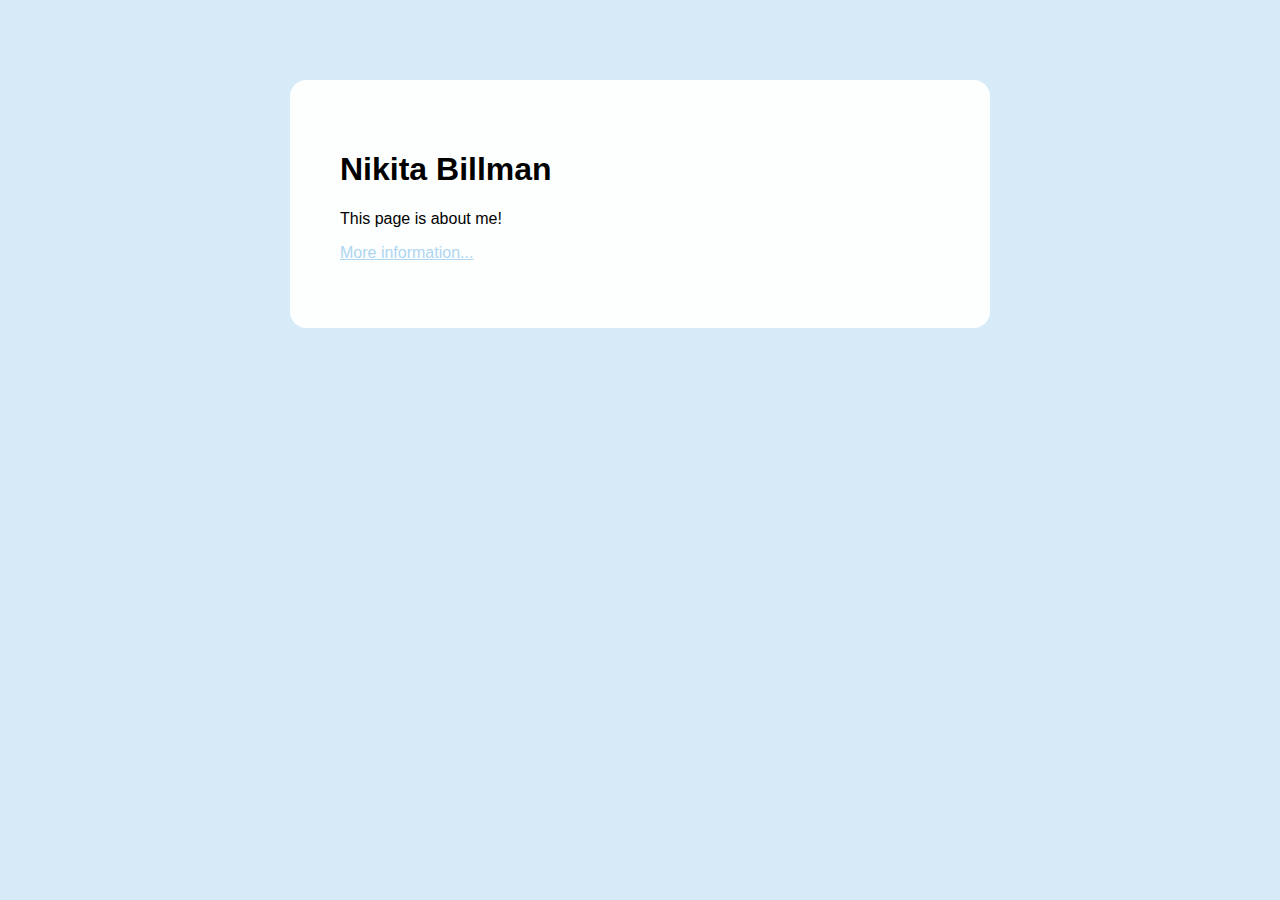
<file: aboutMe.html>
<!doctype html>
<html>
<head>
    <title>Nikita Billman</title>

    <meta charset="utf-8" />
    <meta http-equiv="Content-type" content="text/html; charset=utf-8" />
    <meta name="viewport" content="width=device-width, initial-scale=1" />
    <link rel="stylesheet" type="text/css" href="style.css"/>
</head>

<body>
<div>
    <h1>Nikita Billman</h1>

    <p>This page is about me!</p>
    <p><a href="http://www.NikitaBillman.org/domains/example">More information...</a></p>
</div>
</body>
</html>
</file>
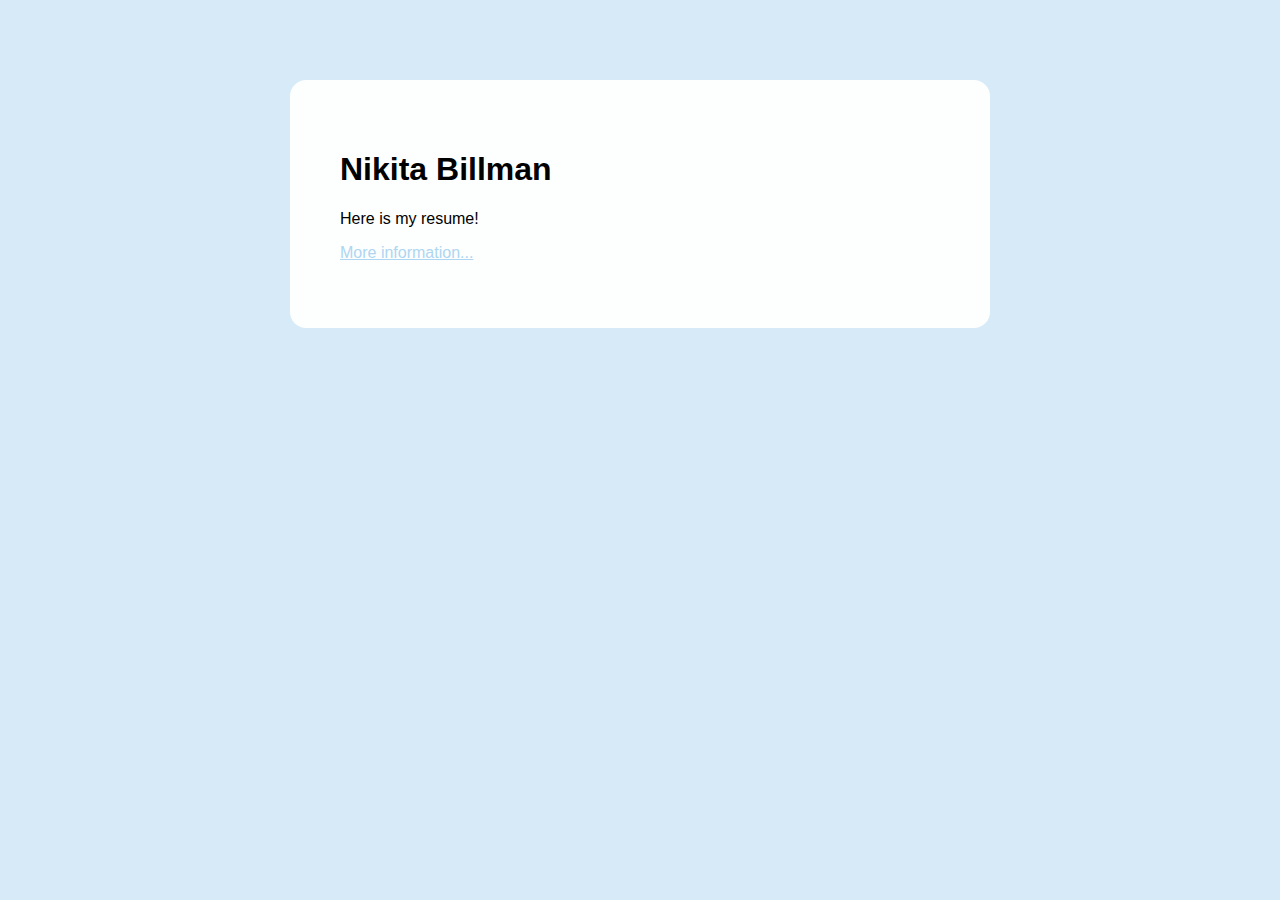
<file: myResume.html>
<!doctype html>
<html>
<head>
    <title>Nikita Billman's Resume</title>

    <meta charset="utf-8" />
    <meta http-equiv="Content-type" content="text/html; charset=utf-8" />
    <meta name="viewport" content="width=device-width, initial-scale=1" />
    <link rel="stylesheet" type="text/css" href="style.css"/>
</head>

<body>
<div>
    <h1>Nikita Billman</h1>

    <p>Here is my resume!</p>
    <p><a href="http://www.NikitaBillman.org/domains/example">More information...</a></p>
</div>
</body>
</html>
</file>
<file: style.css>
body {
    background-color: #D6EAF8;
    margin: 0;
    padding: 0;
    font-family: "Open Sans", "Helvetica Neue", Helvetica, Arial, sans-serif;

}
#myPhoto{
  width: 300px;
  height: auto;

}



div {
    width: 600px;
    margin: 5em auto;
    padding: 50px;
    background-color: #FDFEFE ;
    border-radius: 1em;
}
a:link, a:visited {
    color: #AED6F1; // #38488f
    text-decoration: none;
}
@media (max-width: 700px) {
    body {
        background-color: #AED6F1 ;
    }
    div {
        width: auto;
        margin: 0 auto;
        border-radius: 0;
        padding: 1em;
    }
}
</file>
